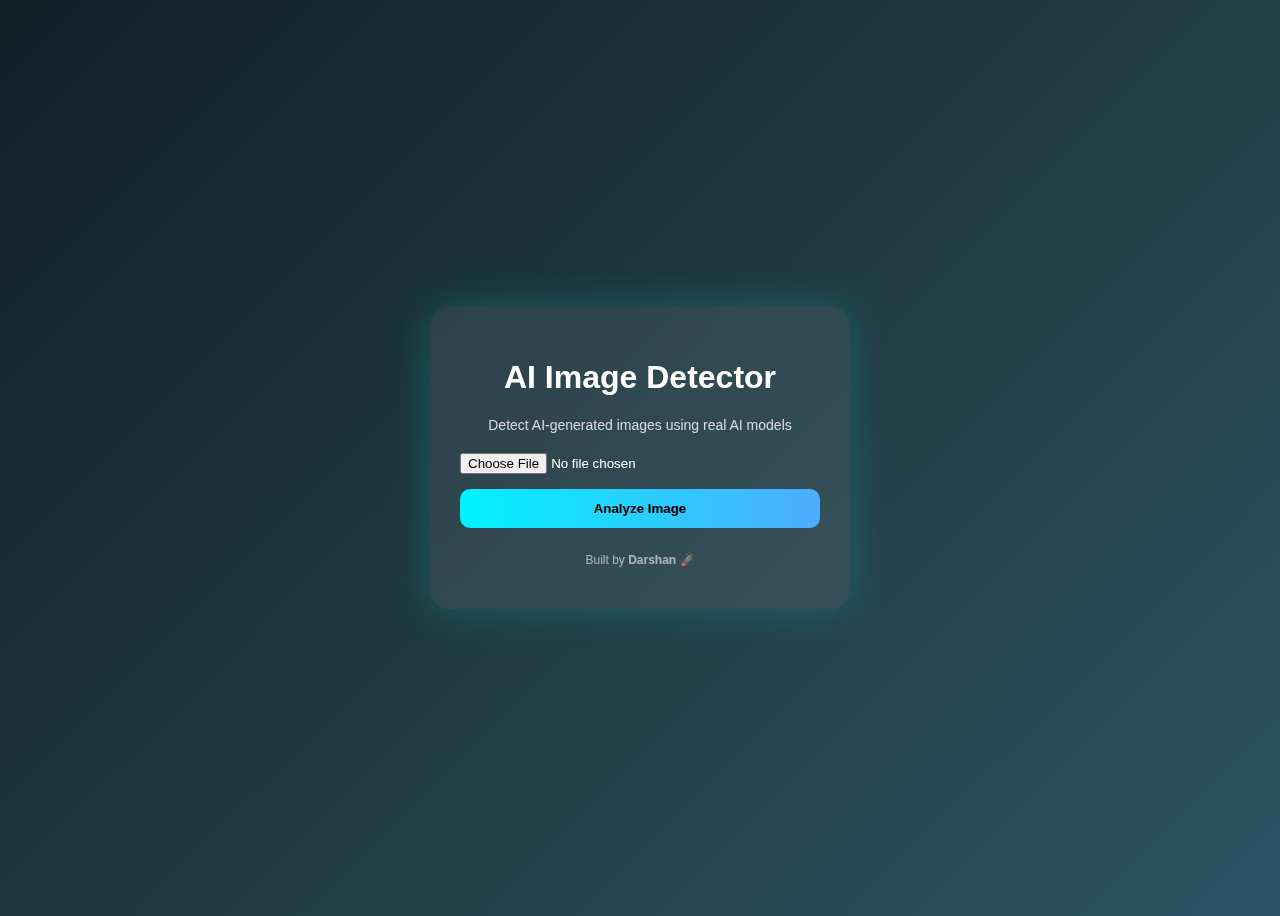
<file: index.html>
<!DOCTYPE html>
<html lang="en">
<head>
  <meta charset="UTF-8" />
  <title>AI Image Detector</title>
  <link rel="stylesheet" href="style.css" />
</head>
<body>

<div class="card">
  <h1>AI Image Detector</h1>
  <p class="subtitle">Detect AI-generated images using real AI models</p>

  <input type="file" id="imageInput" accept="image/*" />

  <button onclick="checkImage()">Analyze Image</button>

  <div id="result"></div>

  <p class="footer">Built by <b>Darshan</b> 🚀</p>
</div>

<script src="script.js"></script>
</body>
</html>
</file>
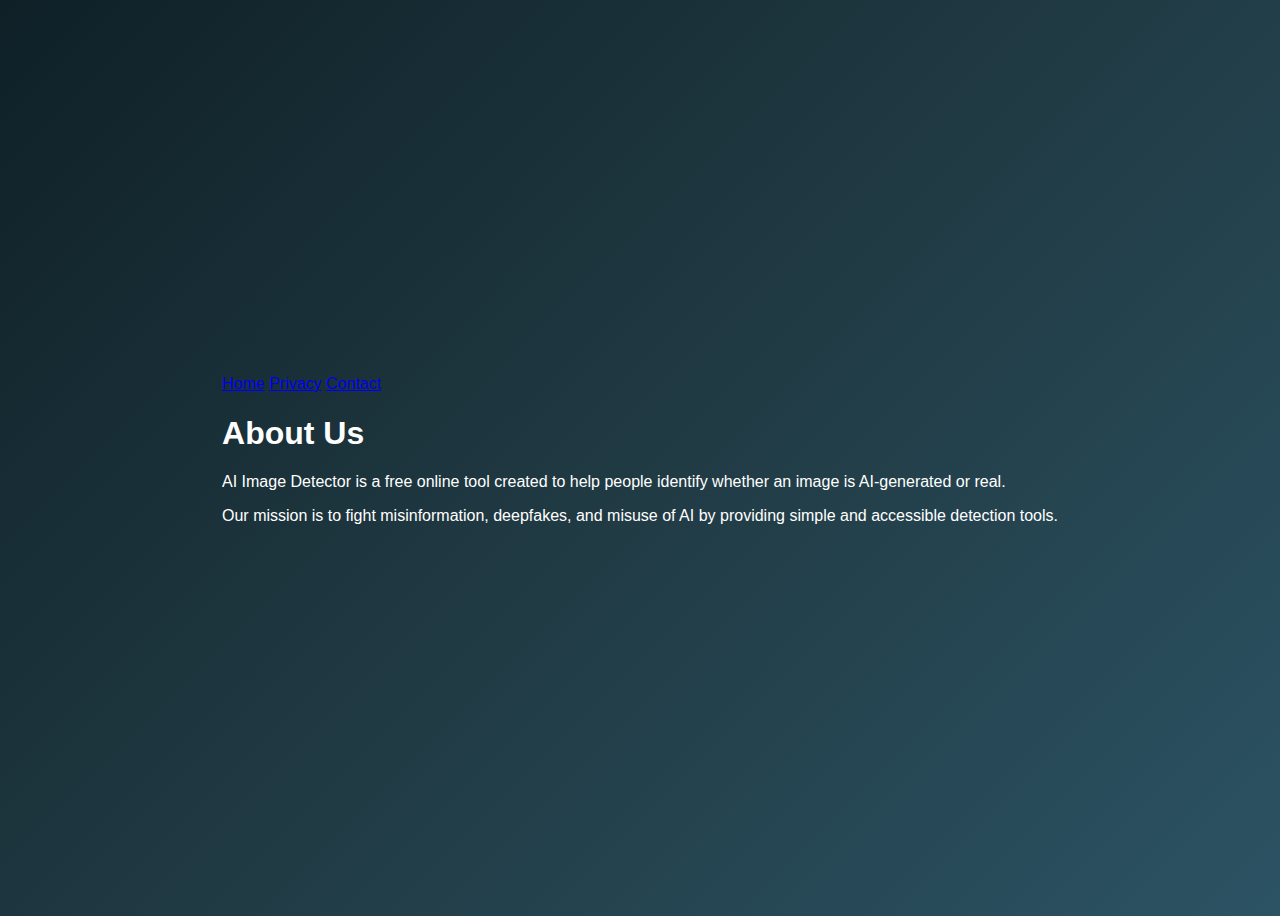
<file: about.html>
<!DOCTYPE html>
<html>
<head>
  <title>About Us</title>
  <link rel="stylesheet" href="style.css">
</head>
<body>
  <div class="container">
    <div class="nav">
      <a href="index.html">Home</a>
      <a href="privacy.html">Privacy</a>
      <a href="contact.html">Contact</a>
    </div>

    <h1>About Us</h1>
    <p>
      AI Image Detector is a free online tool created to help people
      identify whether an image is AI-generated or real.
    </p>
    <p>
      Our mission is to fight misinformation, deepfakes, and misuse of AI
      by providing simple and accessible detection tools.
    </p>
  </div>
</body>
</html>
</file>
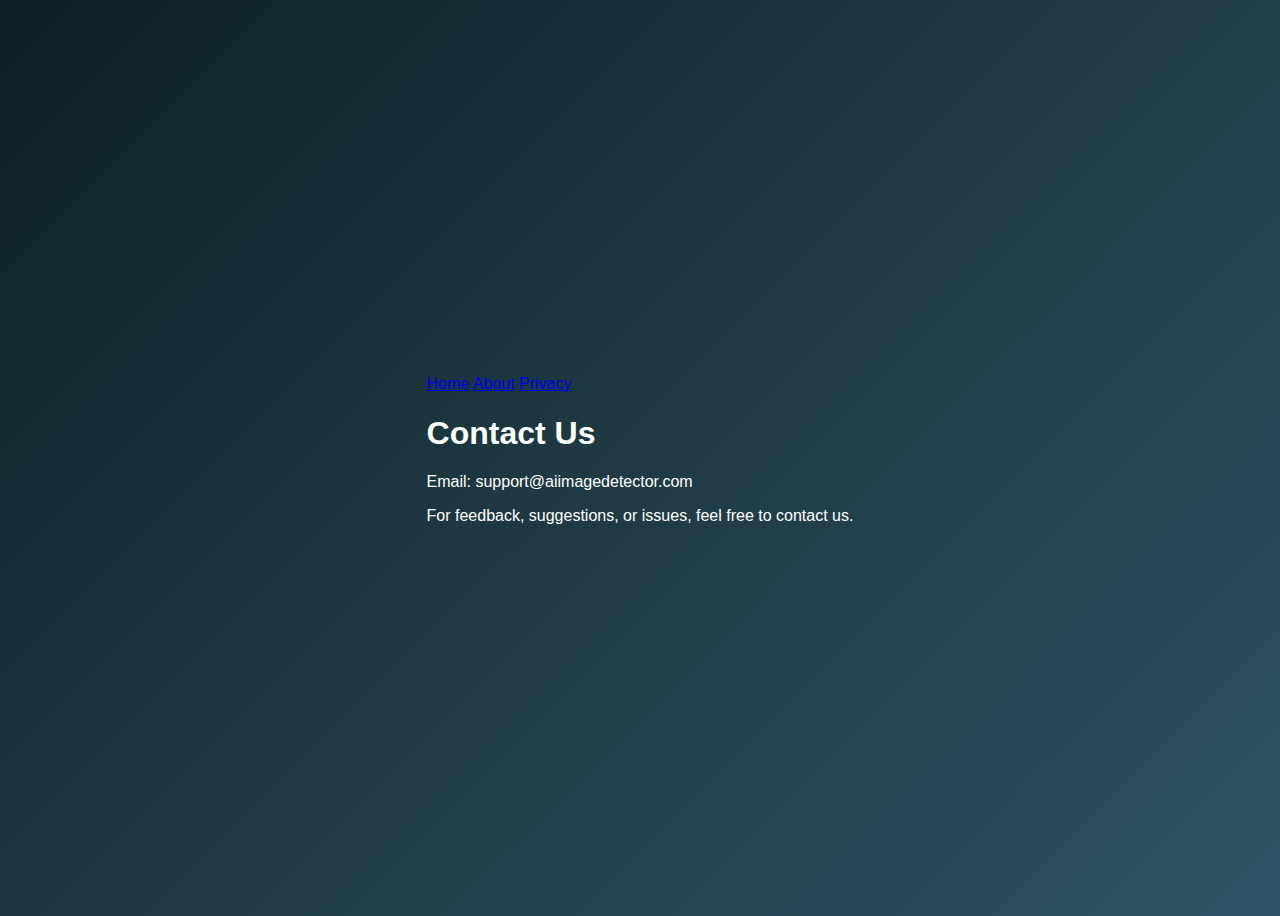
<file: contact.html>
<!DOCTYPE html>
<html>
<head>
  <title>Contact Us</title>
  <link rel="stylesheet" href="style.css">
</head>
<body>
  <div class="container">
    <div class="nav">
      <a href="index.html">Home</a>
      <a href="about.html">About</a>
      <a href="privacy.html">Privacy</a>
    </div>

    <h1>Contact Us</h1>
    <p>Email: support@aiimagedetector.com</p>
    <p>For feedback, suggestions, or issues, feel free to contact us.</p>
  </div>
</body>
</html>
</file>
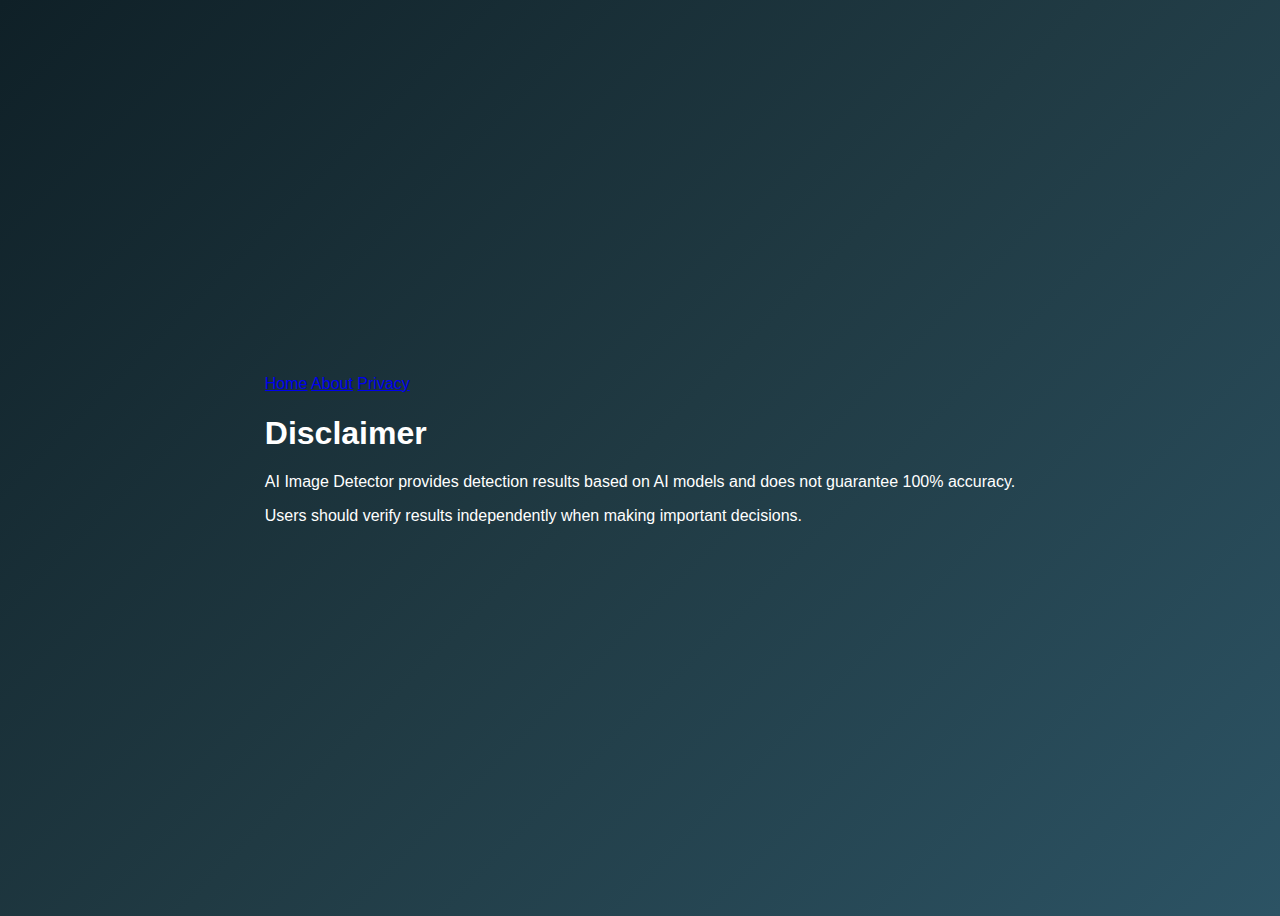
<file: disclaimer.html>
<!DOCTYPE html>
<html>
<head>
  <title>Disclaimer</title>
  <link rel="stylesheet" href="style.css">
</head>
<body>
  <div class="container">
    <div class="nav">
      <a href="index.html">Home</a>
      <a href="about.html">About</a>
      <a href="privacy.html">Privacy</a>
    </div>

    <h1>Disclaimer</h1>
    <p>
      AI Image Detector provides detection results based on AI models and
      does not guarantee 100% accuracy.
    </p>
    <p>
      Users should verify results independently when making important decisions.
    </p>
  </div>
</body>
</html>
</file>
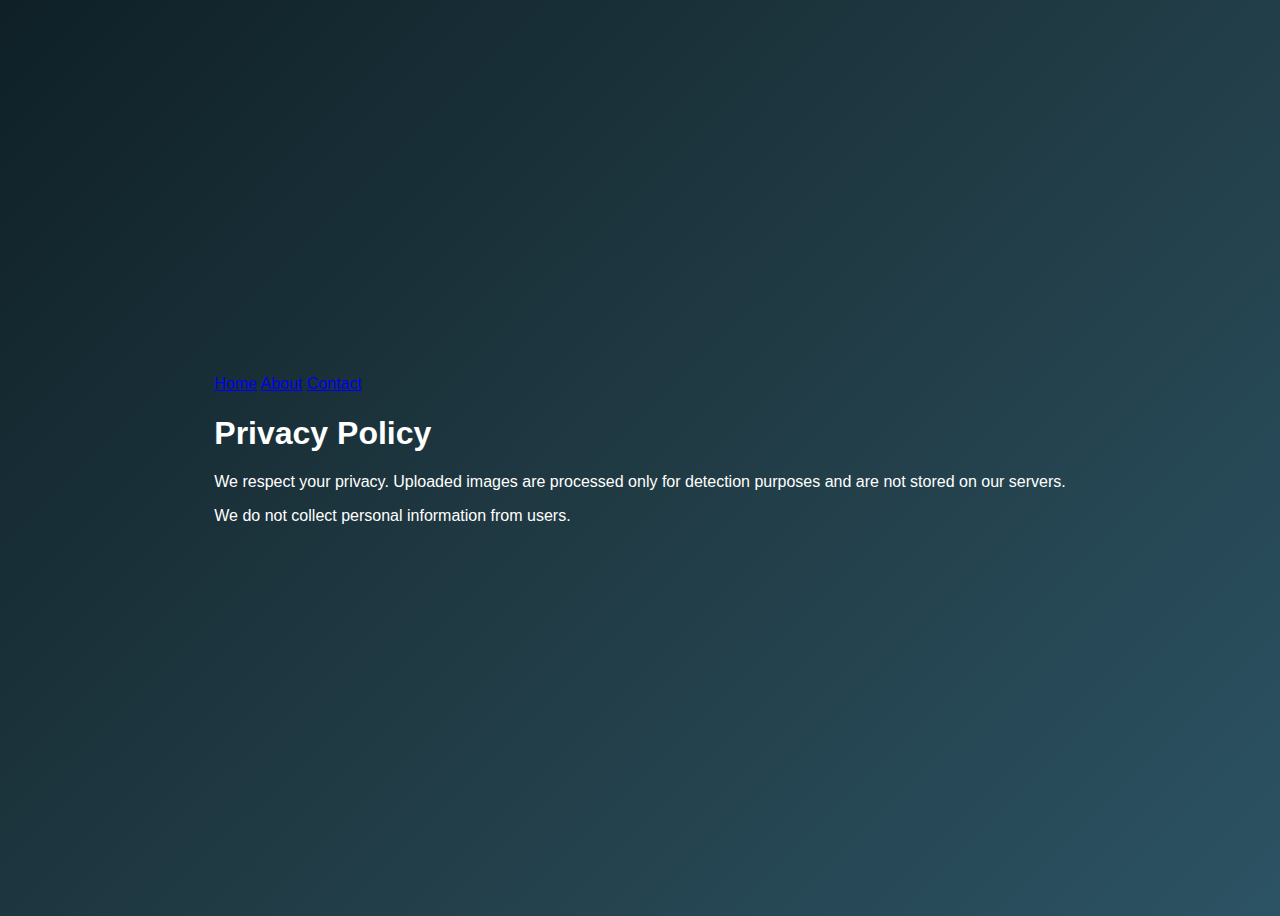
<file: privacy.html>
<!DOCTYPE html>
<html>
<head>
  <title>Privacy Policy</title>
  <link rel="stylesheet" href="style.css">
</head>
<body>
  <div class="container">
    <div class="nav">
      <a href="index.html">Home</a>
      <a href="about.html">About</a>
      <a href="contact.html">Contact</a>
    </div>

    <h1>Privacy Policy</h1>
    <p>
      We respect your privacy. Uploaded images are processed only for
      detection purposes and are not stored on our servers.
    </p>
    <p>
      We do not collect personal information from users.
    </p>
  </div>
</body>
</html>
</file>
<file: style.css>
* {
  font-family: "Segoe UI", sans-serif;
}

body {
  background: linear-gradient(135deg, #0f2027, #203a43, #2c5364);
  height: 100vh;
  display: flex;
  align-items: center;
  justify-content: center;
  color: white;
}

.card {
  width: 360px;
  padding: 30px;
  border-radius: 20px;
  background: rgba(255,255,255,0.08);
  backdrop-filter: blur(15px);
  box-shadow: 0 0 40px rgba(0,255,255,0.2);
  text-align: center;
}

.subtitle {
  font-size: 14px;
  opacity: 0.8;
  margin-bottom: 20px;
}

input {
  width: 100%;
  margin-bottom: 15px;
}

button {
  width: 100%;
  padding: 12px;
  border: none;
  border-radius: 10px;
  background: linear-gradient(90deg,#00f2fe,#4facfe);
  color: black;
  font-weight: bold;
  cursor: pointer;
}

button:hover {
  transform: scale(1.02);
}

#result {
  margin-top: 20px;
  font-size: 15px;
}

.footer {
  margin-top: 25px;
  font-size: 12px;
  opacity: 0.6;
}
</file>
